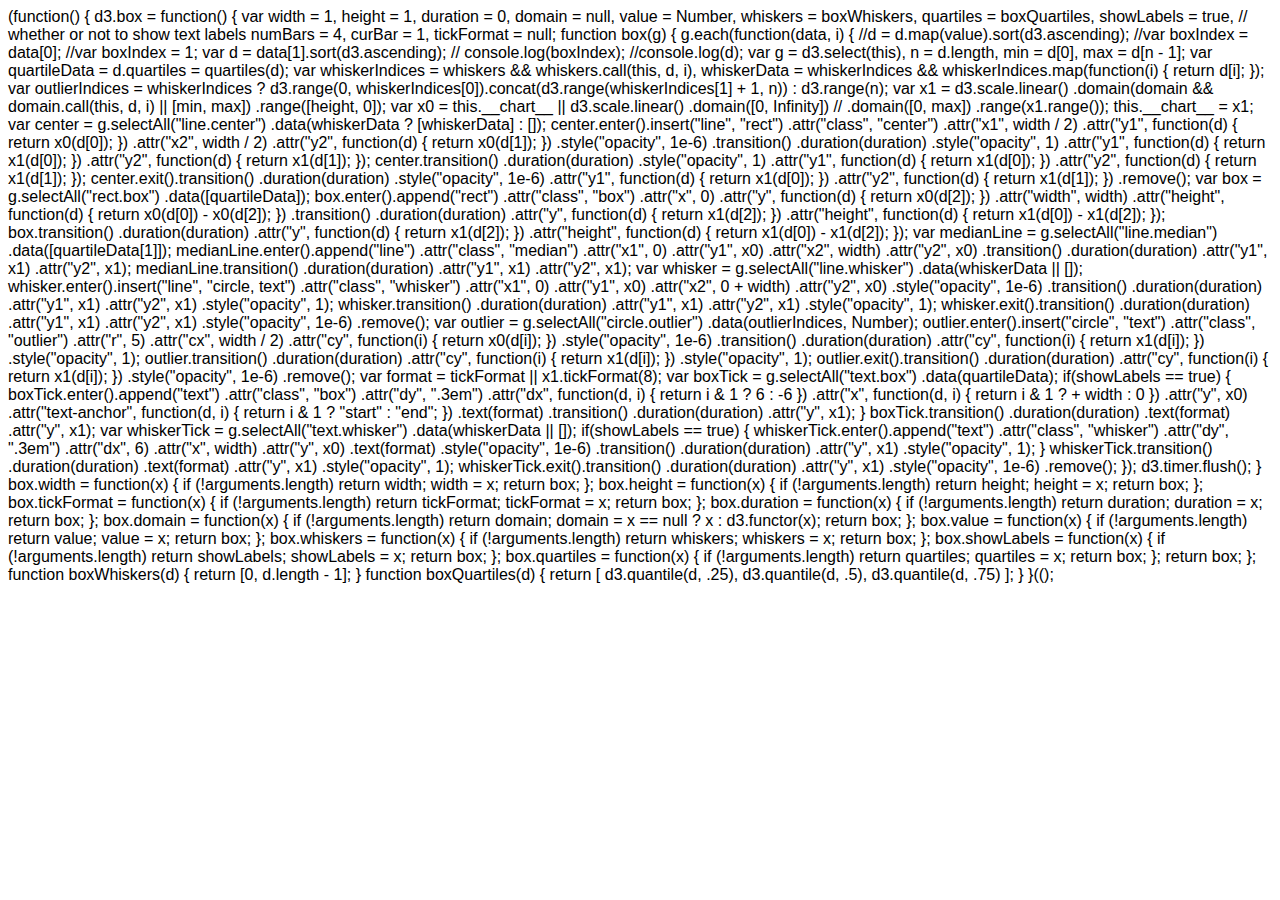
<file: boxplot.html>
<!DOCTYPE html>
<meta charset="utf-8">
<style>

body {
  font-family: "Helvetica Neue", Helvetica, Arial, sans-serif;
}

.box {
  font: 10px sans-serif;
}

.box line,
.box rect,
.box circle {
  fill: steelblue;
  stroke: #000;
  stroke-width: 1px;
}

.box .center {
  stroke-dasharray: 3,3;
}

.box .outlier {
  fill: none;
  stroke: #000;
}

.axis {
  font: 12px sans-serif;
}
 
.axis path,
.axis line {
  fill: none;
  stroke: #000;
  shape-rendering: crispEdges;
}
 
.x.axis path { 
  fill: none;
  stroke: #000;
  shape-rendering: crispEdges;
}

</style>
<body>
<script src="http://d3js.org/d3.v3.min.js" charset="utf-8"></script>
<script src="boxplot.js"></script>
<script>
var labels = true; // show the text labels beside individual boxplots?

var margin = {top: 30, right: 50, bottom: 70, left: 50};
var  width = 800 - margin.left - margin.right;
var height = 400 - margin.top - margin.bottom;
	
var min = Infinity,
    max = -Infinity;
	
	
d3.csv("data/W1.csv", function(error, csv) {
	// using an array of arrays with
	// data[n][2] 
	// where n = number of columns in the csv file 
	// data[i][0] = name of the ith column
	// data[i][1] = array of values of ith column

	var data = [];
	data[0] = [];
	data[1] = [];
	data[2] = [];
	data[3] = [];
        data[4] = [];
	data[5] = [];
	data[6] = [];
	data[7] = [];
        data[8] = [];
	data[9] = [];
	data[10] = [];
	

	
	data[0][0] = "W1";
	data[1][0] = "W2";
	data[2][0] = "W3";
	data[3][0] = "W4";
        data[4][0] = "W5";
	data[5][0] = "W6";
	data[6][0] = "W7";
	data[7][0] = "W8";
        data[8][0] = "W9";
	data[9][0] = "W10";
	data[10][0] ="W11";
	
	
          
	

	data[0][1] = [];
	data[1][1] = [];
	data[2][1] = [];
	data[3][1] = [];
        data[4][1] = [];
	data[5][1] = [];
	data[6][1] = [];
	data[7][1] = [];
        data[8][1] = [];
	data[9][1] = [];
	data[10][1] = [];
	
  
	csv.forEach(function(x) {
		var v1 = Math.floor(x.W1),
			v2 = Math.floor(x.W2),
			v3 = Math.floor(x.W3),
			v4 = Math.floor(x.W4),
                        v5 = Math.floor(x.W5),
			v6 = Math.floor(x.W6),
			v7 = Math.floor(x.W7),
			v8 = Math.floor(x.W8),
                        v9 = Math.floor(x.W9),
			v10 = Math.floor(x.W10),
			v11 = Math.floor(x.W11);
			
			
			
		var rowMax = Math.max(v1, Math.max(v2, Math.max(v3, Math.max(v4, Math.max(v5, Math.max(v6, Math.max(v7, Math.max(v8, Math.max(v9, Math.max(v10,v11))))))))));
		var rowMin = Math.min(v1, Math.min(v2, Math.min(v3, Math.min(v4, Math.min(v5, Math.min(v6, Math.min(v7, Math.min(v8, Math.min(v9, Math.min(v10,v11)))))))))); 
		data[0][1].push(v1);
		data[1][1].push(v2);
		data[2][1].push(v3);
		data[3][1].push(v4);
                data[4][1].push(v5);
		data[5][1].push(v6);
		data[6][1].push(v7);
		data[7][1].push(v8);
                data[8][1].push(v9);
		data[9][1].push(v10);
		data[10][1].push(v11);
		
		 
		 
		if (rowMax > max) max = rowMax;
		if (rowMin < min) min = rowMin;	
	});
  
	var chart = d3.box()
		.whiskers(iqr(1.5))
		.height(height)	
		.domain([min, max])
		.showLabels(labels);

	var svg = d3.select("body").append("svg")
		.attr("width", width + margin.left + margin.right)
		.attr("height", height + margin.top + margin.bottom)
		.attr("class", "box")    
		.append("g")
		.attr("transform", "translate(" + margin.left + "," + margin.top + ")");
	
	
	var x = d3.scale.ordinal()	   
		.domain( data.map(function(d) { console.log(d); return d[0] } ) )	    
		.rangeRoundBands([0 , width], 0.7, 0.3); 		

	var xAxis = d3.svg.axis()
		.scale(x)
		.orient("bottom");

	
	var y = d3.scale.linear()
		.domain([min, max])
		.range([height + margin.top, 0 + margin.top]);
	
	var yAxis = d3.svg.axis()
    .scale(y)
    .orient("left");

		
	svg.selectAll(".box")	   
      .data(data)
	  .enter().append("g")
		.attr("transform", function(d) { return "translate(" +  x(d[0])  + "," + margin.top + ")"; } )
      .call(chart.width(x.rangeBand())); 
	
	      
	
	svg.append("text")
        .attr("x", (width / 2))             
        .attr("y", 0 + (margin.top / 2))
        .attr("text-anchor", "middle")  
        .style("font-size", "18px") 
        //.style("text-decoration", "underline")  
        .text("Starbucks Prices");
 
	 
	svg.append("g")
        .attr("class", "y axis")
        .call(yAxis)
		.append("text") // and text1
		  .attr("transform", "rotate(-90)")
		  .attr("y", 6)
		  .attr("dy", ".71em")
		  .style("text-anchor", "end")
		  .style("font-size", "16px") ;
		  		
	
		
	svg.append("g")
      .attr("class", "x axis")
      .attr("transform", "translate(0," + (height  + margin.top + 10) + ")")
      .call(xAxis)
	  .append("text")             // text label for the x axis
        .attr("x", (width / 2) )
        .attr("y",  10 )
		.attr("dy", ".71em")
        .style("text-anchor", "middle")
		.style("font-size", "16px") ;
         
});


function iqr(k) {
  return function(d, i) {
    var q1 = d.quartiles[0],
        q3 = d.quartiles[2],
        iqr = (q3 - q1) * k,
        i = -1,
        j = d.length;
    while (d[++i] < q1 - iqr);
    while (d[--j] > q3 + iqr);
    return [i, j];
  };
}

</script>
(function() {


d3.box = function() {
  var width = 1,
      height = 1,
      duration = 0,
      domain = null,
      value = Number,
      whiskers = boxWhiskers,
      quartiles = boxQuartiles,
	  showLabels = true, // whether or not to show text labels
	  numBars = 4,
	  curBar = 1,
      tickFormat = null;

  
  function box(g) {
    g.each(function(data, i) {
      //d = d.map(value).sort(d3.ascending);
	  //var boxIndex = data[0];
	  //var boxIndex = 1;
	  var d = data[1].sort(d3.ascending);
	  
	 // console.log(boxIndex); 
	  //console.log(d); 
	  
      var g = d3.select(this),
          n = d.length,
          min = d[0],
          max = d[n - 1];

      
      var quartileData = d.quartiles = quartiles(d);

      
      var whiskerIndices = whiskers && whiskers.call(this, d, i),
          whiskerData = whiskerIndices && whiskerIndices.map(function(i) { return d[i]; });

      var outlierIndices = whiskerIndices
          ? d3.range(0, whiskerIndices[0]).concat(d3.range(whiskerIndices[1] + 1, n))
          : d3.range(n);

      
      var x1 = d3.scale.linear()
          .domain(domain && domain.call(this, d, i) || [min, max])
          .range([height, 0]);

      
      var x0 = this.__chart__ || d3.scale.linear()
          .domain([0, Infinity])
		 // .domain([0, max])
          .range(x1.range());

      this.__chart__ = x1;

      
      var center = g.selectAll("line.center")
          .data(whiskerData ? [whiskerData] : []);

	 
      center.enter().insert("line", "rect")
          .attr("class", "center")
          .attr("x1", width / 2)
          .attr("y1", function(d) { return x0(d[0]); })
          .attr("x2", width / 2)
          .attr("y2", function(d) { return x0(d[1]); })
          .style("opacity", 1e-6)
        .transition()
          .duration(duration)
          .style("opacity", 1)
          .attr("y1", function(d) { return x1(d[0]); })
          .attr("y2", function(d) { return x1(d[1]); });

      center.transition()
          .duration(duration)
          .style("opacity", 1)
          .attr("y1", function(d) { return x1(d[0]); })
          .attr("y2", function(d) { return x1(d[1]); });

      center.exit().transition()
          .duration(duration)
          .style("opacity", 1e-6)
          .attr("y1", function(d) { return x1(d[0]); })
          .attr("y2", function(d) { return x1(d[1]); })
          .remove();

      
      var box = g.selectAll("rect.box")
          .data([quartileData]);

      box.enter().append("rect")
          .attr("class", "box")
          .attr("x", 0)
          .attr("y", function(d) { return x0(d[2]); })
          .attr("width", width)
          .attr("height", function(d) { return x0(d[0]) - x0(d[2]); })
        .transition()
          .duration(duration)
          .attr("y", function(d) { return x1(d[2]); })
          .attr("height", function(d) { return x1(d[0]) - x1(d[2]); });

      box.transition()
          .duration(duration)
          .attr("y", function(d) { return x1(d[2]); })
          .attr("height", function(d) { return x1(d[0]) - x1(d[2]); });

      
      var medianLine = g.selectAll("line.median")
          .data([quartileData[1]]);

      medianLine.enter().append("line")
          .attr("class", "median")
          .attr("x1", 0)
          .attr("y1", x0)
          .attr("x2", width)
          .attr("y2", x0)
        .transition()
          .duration(duration)
          .attr("y1", x1)
          .attr("y2", x1);

      medianLine.transition()
          .duration(duration)
          .attr("y1", x1)
          .attr("y2", x1);

      
      var whisker = g.selectAll("line.whisker")
          .data(whiskerData || []);

      whisker.enter().insert("line", "circle, text")
          .attr("class", "whisker")
          .attr("x1", 0)
          .attr("y1", x0)
          .attr("x2", 0 + width)
          .attr("y2", x0)
          .style("opacity", 1e-6)
        .transition()
          .duration(duration)
          .attr("y1", x1)
          .attr("y2", x1)
          .style("opacity", 1);

      whisker.transition()
          .duration(duration)
          .attr("y1", x1)
          .attr("y2", x1)
          .style("opacity", 1);

      whisker.exit().transition()
          .duration(duration)
          .attr("y1", x1)
          .attr("y2", x1)
          .style("opacity", 1e-6)
          .remove();

      
      var outlier = g.selectAll("circle.outlier")
          .data(outlierIndices, Number);

      outlier.enter().insert("circle", "text")
          .attr("class", "outlier")
          .attr("r", 5)
          .attr("cx", width / 2)
          .attr("cy", function(i) { return x0(d[i]); })
          .style("opacity", 1e-6)
        .transition()
          .duration(duration)
          .attr("cy", function(i) { return x1(d[i]); })
          .style("opacity", 1);

      outlier.transition()
          .duration(duration)
          .attr("cy", function(i) { return x1(d[i]); })
          .style("opacity", 1);

      outlier.exit().transition()
          .duration(duration)
          .attr("cy", function(i) { return x1(d[i]); })
          .style("opacity", 1e-6)
          .remove();

      
      var format = tickFormat || x1.tickFormat(8);

      
      var boxTick = g.selectAll("text.box")
          .data(quartileData);
	 if(showLabels == true) {
      boxTick.enter().append("text")
          .attr("class", "box")
          .attr("dy", ".3em")
          .attr("dx", function(d, i) { return i & 1 ? 6 : -6 })
          .attr("x", function(d, i) { return i & 1 ?  + width : 0 })
          .attr("y", x0)
          .attr("text-anchor", function(d, i) { return i & 1 ? "start" : "end"; })
          .text(format)
        .transition()
          .duration(duration)
          .attr("y", x1);
	}
		 
      boxTick.transition()
          .duration(duration)
          .text(format)
          .attr("y", x1);

      
      var whiskerTick = g.selectAll("text.whisker")
          .data(whiskerData || []);
	if(showLabels == true) {
      whiskerTick.enter().append("text")
          .attr("class", "whisker")
          .attr("dy", ".3em")
          .attr("dx", 6)
          .attr("x", width)
          .attr("y", x0)
          .text(format)
          .style("opacity", 1e-6)
        .transition()
          .duration(duration)
          .attr("y", x1)
          .style("opacity", 1);
	}
      whiskerTick.transition()
          .duration(duration)
          .text(format)
          .attr("y", x1)
          .style("opacity", 1);

      whiskerTick.exit().transition()
          .duration(duration)
          .attr("y", x1)
          .style("opacity", 1e-6)
          .remove();
    });
    d3.timer.flush();
  }

  box.width = function(x) {
    if (!arguments.length) return width;
    width = x;
    return box;
  };

  box.height = function(x) {
    if (!arguments.length) return height;
    height = x;
    return box;
  };

  box.tickFormat = function(x) {
    if (!arguments.length) return tickFormat;
    tickFormat = x;
    return box;
  };

  box.duration = function(x) {
    if (!arguments.length) return duration;
    duration = x;
    return box;
  };

  box.domain = function(x) {
    if (!arguments.length) return domain;
    domain = x == null ? x : d3.functor(x);
    return box;
  };

  box.value = function(x) {
    if (!arguments.length) return value;
    value = x;
    return box;
  };

  box.whiskers = function(x) {
    if (!arguments.length) return whiskers;
    whiskers = x;
    return box;
  };
  
  box.showLabels = function(x) {
    if (!arguments.length) return showLabels;
    showLabels = x;
    return box;
  };

  box.quartiles = function(x) {
    if (!arguments.length) return quartiles;
    quartiles = x;
    return box;
  };

  return box;
};

function boxWhiskers(d) {
  return [0, d.length - 1];
}

function boxQuartiles(d) {
  return [
    d3.quantile(d, .25),
    d3.quantile(d, .5),
    d3.quantile(d, .75)
  ];
}

}(();
</file>
